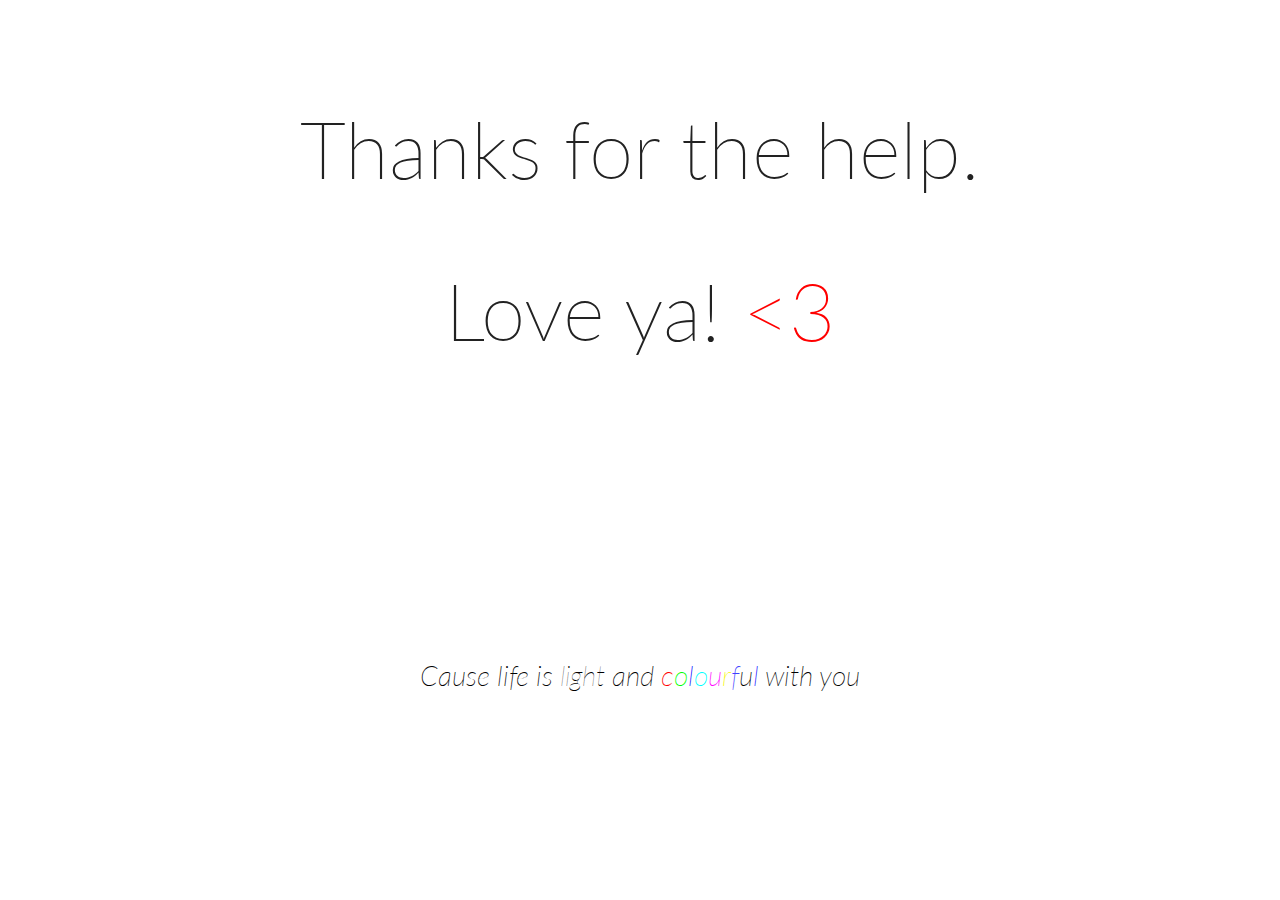
<file: chatroux.html>
<!doctype html>
<html>
    <head>
        <meta charset="utf-8">
        <meta name="description" content="">
        <meta name="viewport" content="width=device-width, initial-scale=1">
        <title>Pour ma chat roux</title>
        <link rel="author" href="humans.txt">
        <link href='http://fonts.googleapis.com/css?family=Lato:300,400,100italic' rel='stylesheet' type='text/css'>
        <style>
        body{
        	font-family: "Lato",sans-serif;
        	margin-top:100px;
        	text-align: center;
        }

		h1,h2{
			font-weight: 200;
			font-size: 80px;
			color:#222;

		}
		h3{
			font-weight: 200;
			font-style: italic;
			font-size:28px;
			margin-top:300px;
		}
		.light{
			font-weight: 100;
		}
        </style>
    </head>
    <body>
        <h1>Thanks for the help.</h1>
		<h2>Love ya! <span style="color:#ff0000"> <3 </span></h2>
		<h3>Cause life is <span class="light">light</span> and <span style="color:#ff0000">c</span><span style="color:#00ff00">o</span><span style="color:#0000ff">l</span><span style="color:#00ffff">o</span><span style="color:#ff00ff">u</span><span style="color:#f6f600">r</span><span style="color:#4040ff">f</span>u<span style="color:#0f0fff">l</span> with you</h3>
    </body>
</html>
</file>
